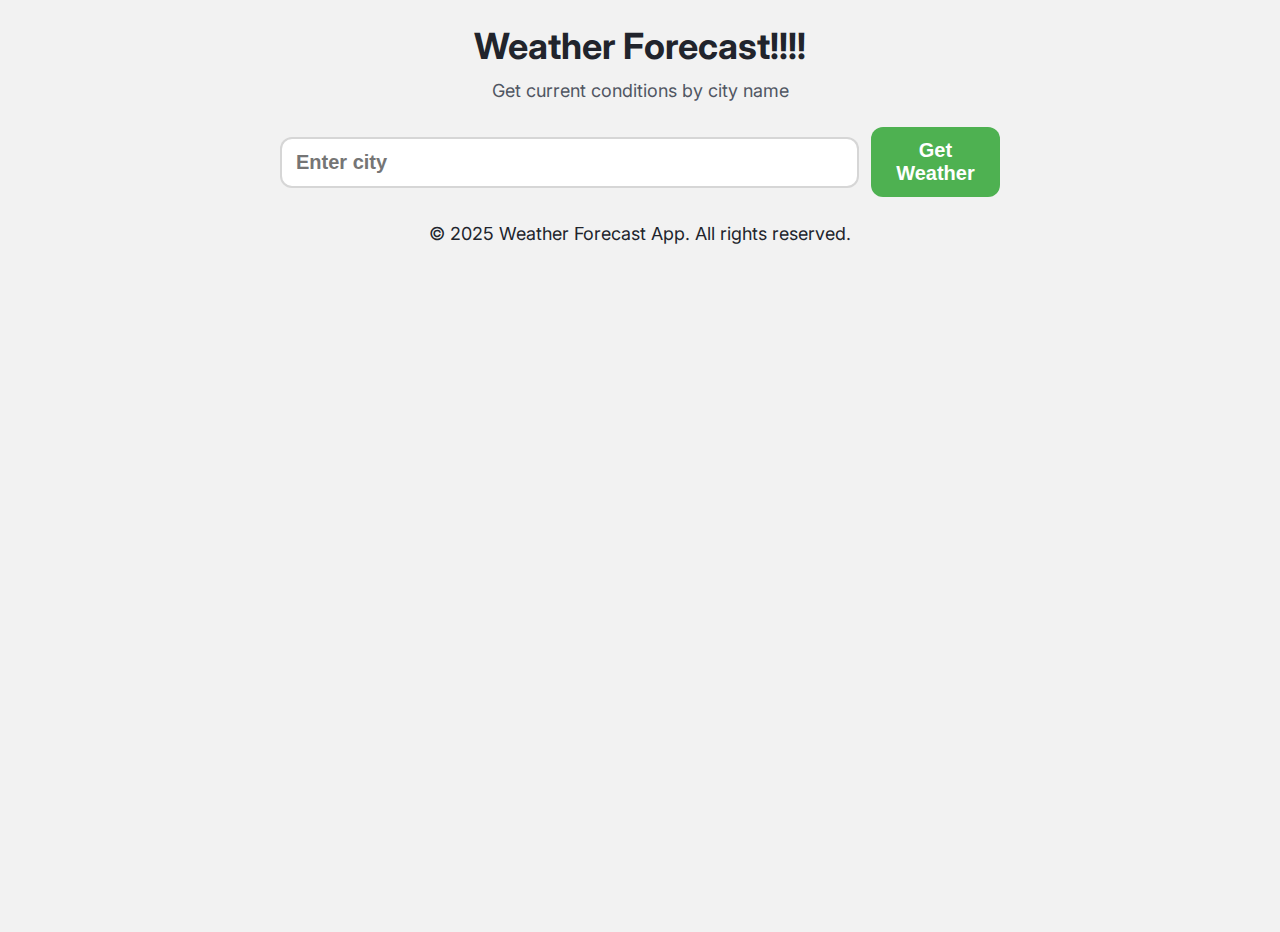
<file: index.html>
<!DOCTYPE html>
<html lang="en">
 <head>
     <meta charset="UTF-8">
     <meta name="viewport" content="width=device-width, initial-scale=1.0">
     <title>Weather Forecast</title>
     <link rel="stylesheet" href="styles.css">
     <link rel="stylesheet" href="responsive.css">
     <link rel="preconnect" href="https://fonts.googleapis.com">
     <link rel="preconnect" href="https://fonts.gstatic.com" crossorigin>
     <link href="https://fonts.googleapis.com/css2?family=Inter:wght@400;600;800&display=swap" rel="stylesheet">
 </head>
 <body>
 
     <main class="app">
         <header class="app__header">
             <h1>Weather Forecast!!!!</h1>
             <p class="tagline">Get current conditions by city name</p>
         </header>
 
         <form class="weatherForm" novalidate aria-label="Get weather by city">
             <label for="city" class="sr-only">City</label>
             <input id="city" type="text" class="cityInput" placeholder="Enter city" autocomplete="off">
             <button type="submit" aria-label="Fetch weather">Get Weather</button>
         </form>
 
         <div class="card" style="display: none" role="region" aria-live="polite" aria-atomic="true">
         </div>
     </main>
  
            <footer class="app__footer" role="contentinfo">
        <p>&copy; 2025 Weather Forecast App. All rights reserved.</p>
            </footer>

     <script src="index.js"></script>
 </body>
</html>
</file>
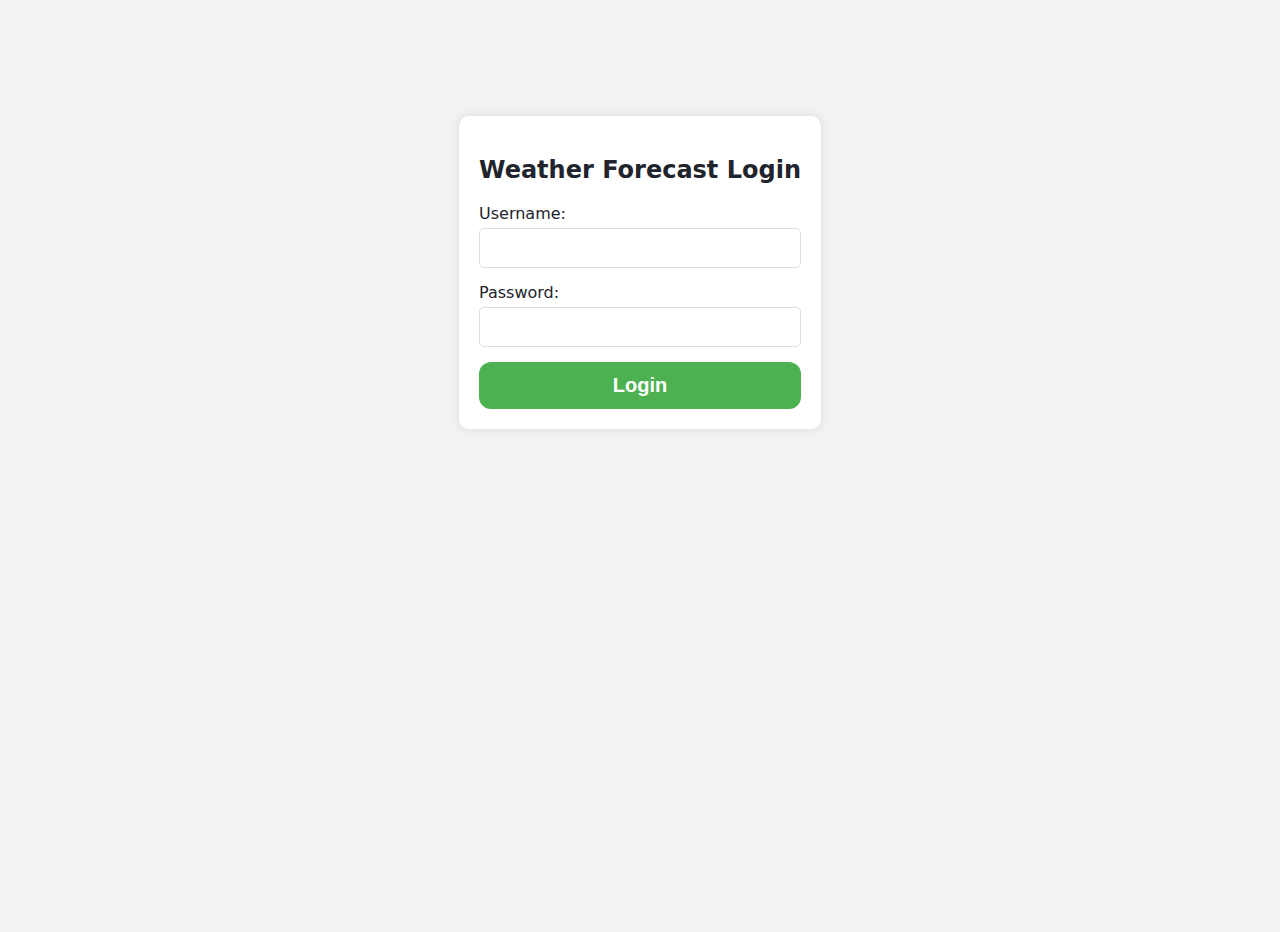
<file: login.html>
<!DOCTYPE html>
<html lang="en">
<head>
    <meta charset="UTF-8">
    <meta name="viewport" content="width=device-width, initial-scale=1.0">
    <title>AHHHHHHHH DADDY</title>
    <link rel="stylesheet" href="styles.css">
    <link rel="stylesheet" href="responsive.css">
    <style>
        .login-container {
            max-width: 400px;
            margin: 100px auto;
            padding: 20px;
            border-radius: 10px;
            box-shadow: 0 0 10px rgba(0, 0, 0, 0.1);
            background-color: white;
        }
        .login-form {
            display: flex;
            flex-direction: column;
            gap: 15px;
        }
        .form-group {
            display: flex;
            flex-direction: column;
            gap: 5px;
        }
        .form-group input {
            padding: 10px;
            border: 1px solid #ddd;
            border-radius: 5px;
            font-size: 16px;
        }
        .login-btn {
            background-color: #4CAF50;
            color: white;
            padding: 12px;
            border: none;
            border-radius: 5px;
            cursor: pointer;
            font-size: 16px;
            transition: background-color 0.3s;
        }
        .login-btn:hover {
            background-color: #45a049;
        }
    </style>
</head>
<body>
    <div class="login-container">
        <h2 style="text-align: center; margin-bottom: 20px;">Weather Forecast Login</h2>
        <form class="login-form" onsubmit="return validateForm(event)">
            <div class="form-group">
                <label for="username">Username:</label>
                <input type="text" id="username" name="username" required>
            </div>
            <div class="form-group">
                <label for="password">Password:</label>
                <input type="password" id="password" name="password" required>
            </div>
            <button type="submit" class="login-btn">Login</button>
        </form>
    </div>

    <script>
        function validateForm(event) {
            event.preventDefault();
            const username = document.getElementById('username').value;
            const password = document.getElementById('password').value;

            // For demonstration purposes, using a simple check
            // In a real application, this should be handled securely on the server
            if (username === "admin" && password === "admin123") {
                window.location.href = "index.html";
            } else {
                alert("Invalid username or password!");
            }
        }
    </script>
</body>
</html>
</file>
<file: styles.css>
body{
    font-family: Arial, sans-serif;
    background-color: hsl(0, 0%, 95%);
    margin: 0;
    display: flex;
    flex-direction: column;
    align-items: center;
}
.weatherForm{
    margin: 20px;
}
.cityInput{
    padding: 10px;
    font-size: 2rem;
    font-weight: bold;
    border: 2px solid hsla(0, 0%, 20%, 0.3);
    border-radius: 10px;
    margin: 10px;
    width: 300px;
}
button[type="submit"]{
    padding: 10px 20px;
    font-weight: bold;
    font-size: 2rem;
    background-color: hsl(122, 39%, 50%);
    color: white;
    border: none;
    border-radius: 5px;
    cursor: pointer;
}
button[type="submit"]:hover{
    background-color: hsl(122, 39%, 40%);
}
.card{
    background: linear-gradient(180deg, hsl(210, 100%, 75%), hsl(40, 100%, 75%));
    padding: 50px;
    border-radius: 10px;
    box-shadow: 2px 2px 5px hsla(0, 0%, 0%, 0.5);
    min-width: 300px;
    display: flex;
    flex-direction: column;
    align-items: center;
}
h1{
    margin-top: 0;
    margin-bottom: 25px;
}
p{
    font-size: 1.5rem;
    margin: 5px 0;
}
.cityDisplay, .tempDisplay{
    font-size: 3.5rem;
    font-weight: bold;
    color: hsla(0, 0%, 0%, 0.8);
    margin-bottom: 25px;
}
.humidityDisplay{
    font-weight: bold;
    margin-bottom: 25px;
}
.descDisplay{
    font-style: italic;
    font-weight: bold;
    font-size: 2rem;
}
.weatherEmoji{
    margin: 0;
    font-size: 7.5rem;
}
.errorDisplay{
    font-size: 2.5rem;
    font-weight: bold;
    color: hsla(0, 0%, 0%, 0.75);
}

/* New styles for enhanced features */
.loading-message {
    font-size: 1.5rem;
    font-weight: bold;
    color: hsl(210, 100%, 50%);
    text-align: center;
    padding: 20px;
}

.feelsLikeDisplay {
    font-size: 1.2rem;
    color: hsla(0, 0%, 0%, 0.7);
    margin-bottom: 15px;
}

.unit-toggle {
    background-color: hsl(210, 100%, 60%);
    color: white;
    border: none;
    padding: 8px 16px;
    border-radius: 20px;
    font-size: 0.9rem;
    font-weight: bold;
    cursor: pointer;
    margin: 10px 0;
    transition: background-color 0.3s ease;
}

.unit-toggle:hover {
    background-color: hsl(210, 100%, 50%);
}

.timestamp {
    font-size: 0.8rem;
    color: hsla(0, 0%, 0%, 0.5);
    margin-top: 15px;
    font-style: italic;
}

.error-container {
    display: flex;
    flex-direction: column;
    align-items: center;
    text-align: center;
}

.error-icon {
    font-size: 3rem;
    margin-bottom: 10px;
}

.retry-button {
    background-color: hsl(122, 39%, 50%);
    color: white;
    border: none;
    padding: 10px 20px;
    border-radius: 5px;
    font-weight: bold;
    cursor: pointer;
    margin-top: 15px;
    transition: background-color 0.3s ease;
}

.retry-button:hover {
    background-color: hsl(122, 39%, 40%);
}
</file>
<file: responsive.css>
/* Responsive overrides and enhancements */

/* Base layout and typography */
body{
  font-family: 'Inter', system-ui, -apple-system, Segoe UI, Roboto, Arial, sans-serif;
  min-height: 100svh;
  padding: 16px;
  color: hsl(220, 15%, 15%);
}

/* App shell helpers (added in index.html) */
.app{
  width: 100%;
  display: flex;
  flex-direction: column;
  align-items: center;
}
.app__header{
  width: 100%;
  max-width: 720px;
  text-align: center;
  margin-top: 8px;
}
.tagline{
  margin: 0 0 8px;
  color: hsl(220, 10%, 35%);
}

/* Form layout */
.weatherForm{
  margin: 20px 0 !important;
  width: 100%;
  max-width: 720px;
  display: flex;
  flex-direction: column;
  gap: 12px;
}
.cityInput{
  padding: 12px 14px !important;
  font-size: clamp(1rem, 3.5vw, 1.25rem) !important;
  font-weight: 600 !important;
  border: 2px solid hsla(0, 0%, 20%, 0.2) !important;
  border-radius: 12px !important;
  margin: 0 !important;
  width: 100% !important;
  outline: none;
}
button[type="submit"]{
  padding: 12px 20px !important;
  font-weight: 700 !important;
  font-size: clamp(1rem, 3.5vw, 1.25rem) !important;
  background-color: hsl(122, 39%, 50%) !important;
  color: #fff !important;
  border: none !important;
  border-radius: 12px !important;
  cursor: pointer;
  transition: background-color 160ms ease, transform 80ms ease;
}
button[type="submit"]:hover{ background-color: hsl(122, 39%, 40%) !important; }
button[type="submit"]:active{ transform: translateY(1px); }
button[type="submit"]:focus-visible{
  outline: 3px solid hsl(210, 100%, 75%);
  outline-offset: 2px;
}

/* Card */
.card{
  padding: clamp(24px, 5vw, 48px) !important;
  border-radius: 16px !important;
  box-shadow: 0 8px 24px hsla(0, 0%, 0%, 0.15) !important;
  min-width: 280px !important;
  width: 100% !important;
  max-width: 720px !important;
  margin: 8px 0 24px !important;
  animation: fadeIn 240ms ease;
}

/* Typography */
h1{
  margin-bottom: 12px !important;
  font-size: clamp(1.5rem, 4vw, 2.25rem) !important;
}
p{
  font-size: clamp(1rem, 3.2vw, 1.125rem) !important;
  margin: 6px 0 !important;
}
.cityDisplay, .tempDisplay{
  font-size: clamp(2rem, 8vw, 3.5rem) !important;
  font-weight: 800 !important;
  color: hsla(0, 0%, 0%, 0.85) !important;
  margin-bottom: 20px !important;
  text-align: center;
}
.humidityDisplay{ font-weight: 700 !important; margin-bottom: 16px !important; }
.descDisplay{
  font-style: italic !important;
  font-weight: 700 !important;
  font-size: clamp(1.125rem, 4vw, 1.5rem) !important;
  text-align: center;
}
.weatherEmoji{ margin: 8px 0 0 !important; font-size: clamp(3.5rem, 16vw, 7.5rem) !important; }
.errorDisplay{ font-size: clamp(1.25rem, 5vw, 2rem) !important; font-weight: 800 !important; text-align: center; }

/* Screen reader only utility */
.sr-only{
  position: absolute;
  width: 1px;
  height: 1px;
  padding: 0;
  margin: -1px;
  overflow: hidden;
  clip: rect(0, 0, 0, 0);
  white-space: nowrap;
  border: 0;
}

/* Responsive layout adjustments */
@media (min-width: 640px){
  .weatherForm{ flex-direction: row; align-items: center; }
}

@keyframes fadeIn{
  from{ opacity: 0; transform: translateY(4px); }
  to{ opacity: 1; transform: translateY(0); }
}
</file>
